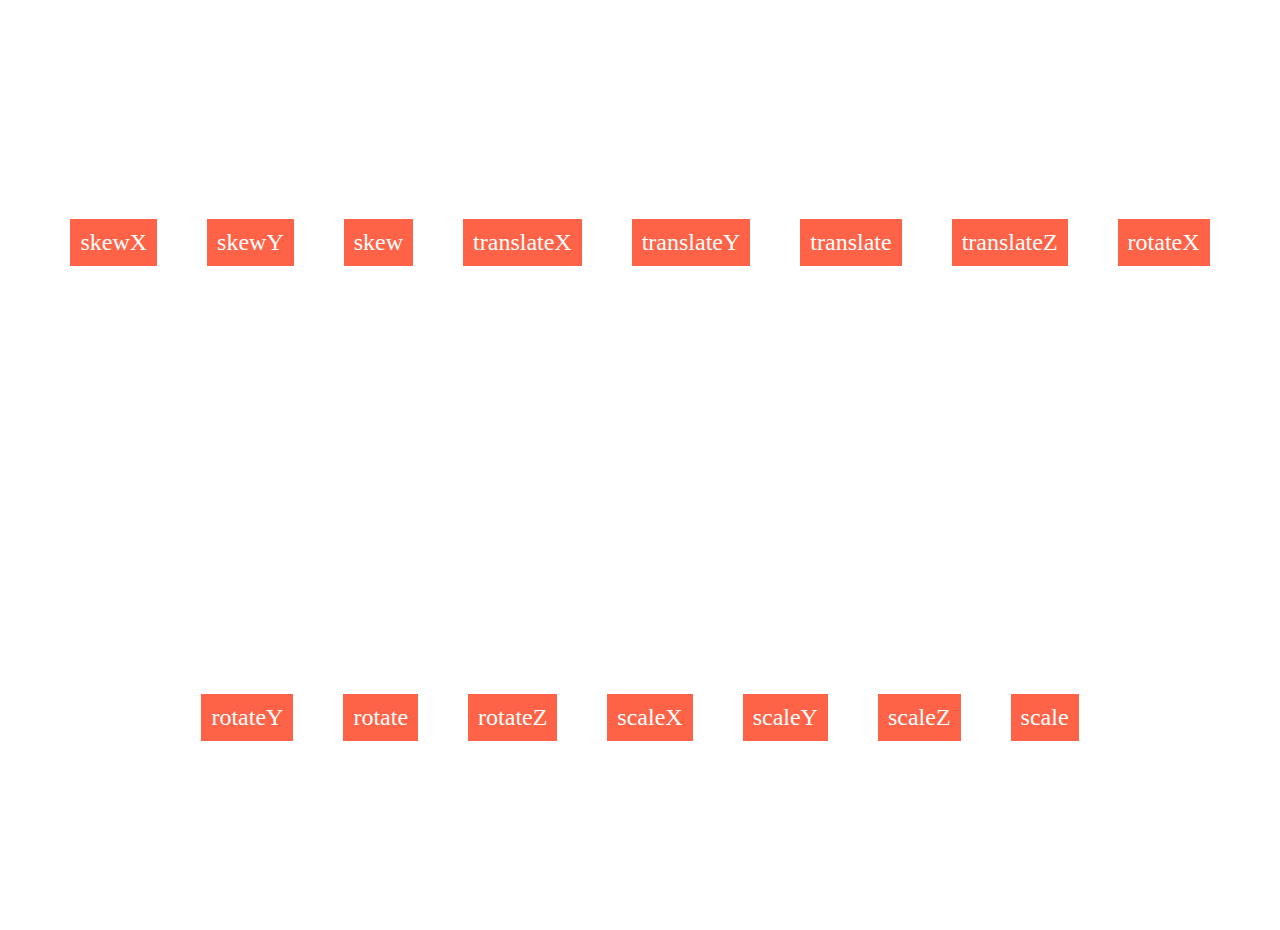
<file: index2.html>
<!DOCTYPE html>
<html lang="en">
<head>
    <meta charset="UTF-8">
    <meta http-equiv="X-UA-Compatible" content="IE=edge">
    <meta name="viewport" content="width=device-width, initial-scale=1.0">
    <title>Document</title>
    <link rel="stylesheet" href="./style2.css">
</head>
<body>
    <div>skewX</div>
    <div>skewY</div>
    <div>skew</div>
    <div>translateX</div>
    <div>translateY</div>
    <div>translate</div>
    <div>translateZ</div>
    <div>rotateX</div>
    <div>rotateY</div>
    <div>rotate</div>
    <div>rotateZ</div>
    <div>scaleX</div>
    <div>scaleY</div>
    <div>scaleZ</div>
    <div>scale</div>
   
</body>
</html>
</file>
<file: style2.css>
div {
  padding: 10px;
  background-color: tomato;
  color: white;
  font-size: 1.5rem;
  display: inline-block;
}
html {
  height: 100%;
}
body {
  display: flex;
  justify-content: center;
  align-items: center;
  flex-wrap: wrap;
  gap: 50px;
  height: 100%;
  margin: 30px;
  transition: transform 1s ease-in-out;
}
div:nth-child(1) {
  animation-name: skewX;
  animation-duration: 1s;
  animation-timing-function: ease-in-out;
  animation-iteration-count: infinite;
}
div:nth-child(2) {
    animation-name: skewY;
    animation-duration: 1s;
    animation-timing-function: ease-in-out;
    animation-iteration-count: infinite;
}
div:nth-child(3) {
    animation-name: skew;
    animation-duration: 1s;
    animation-timing-function: ease-in-out;
    animation-iteration-count: infinite;
}
div:nth-child(4) {
    animation-name: translateX;
    animation-duration: 1s;
    animation-timing-function: ease-in-out;
    animation-iteration-count: infinite;
}
div:nth-child(5) {
    animation-name: translateY;
    animation-duration: 1s;
    animation-timing-function: ease-in-out;
    animation-iteration-count: infinite;
}
div:nth-child(6) {
    animation-name: translate;
    animation-duration: 1s;
    animation-timing-function: ease-in-out;
    animation-iteration-count: infinite;
}
div:nth-child(7):hover {
    transform:  translateZ(-10deg);
  }
div:nth-child(8) {
    animation-name: rotateX;
    animation-duration: 1s;
    animation-timing-function: ease-in-out;
    animation-iteration-count: infinite;
}
div:nth-child(9) {
    animation-name: rotateY;
    animation-duration: 1s;
    animation-timing-function: ease-in-out;
    animation-iteration-count: infinite;
}
div:nth-child(10) {
    animation-name: rotate;
    animation-duration: 1s;
    animation-timing-function: ease-in-out;
    animation-iteration-count: infinite;
}
div:nth-child(11) {
    animation-name: rotateZ;
    animation-duration: 1s;
    animation-timing-function: ease-in-out;
    animation-iteration-count: infinite;
}

div:nth-child(12):hover {
  transform: scaleX(1);
}
div:nth-child(13):hover {
  transform: scaleY(1);
}
div:nth-child(14):hover {
  transform: scaleZ();
}
div:nth-child(15):hover {
  transform: scale(1);
}
@keyframes skewX{
0%{
 transform: skewX(0deg);
}
50%{
    transform: skewX(30deg);
}
100%{
    transform: skewX(0deg);
}
}
@keyframes skewY{
    0%{
     transform: skewY(0deg);
    }
    50%{
        transform: skewY(30deg);
    }
    100%{
        transform: skewY(0deg);
    }
    }@keyframes skew{
        0%{
         transform: skew(0deg);
        }
        50%{
            transform: skew(30deg);
        }
        100%{
            transform: skew(0deg);
        }
        }
        @keyframes translateX{
            0%{
             transform:  translateX(0deg);
            }
            50%{
                transform:  translateX(40deg);
            }
            100%{
                transform:  translateX(0deg);
            }
            }
            @keyframes translateY{
                0%{
                 transform:  translateY(0deg);
                }
                50%{
                    transform:  translateY(40deg);
                }
                100%{
                    transform:  translateY(0deg);
                }
                }
                @keyframes translate{
                    0%{
                     transform:  translate(0deg);
                    }
                    50%{
                        transform:  translate(40deg);
                    }
                    100%{
                        transform:  translate(0deg);
                    }
                    }
                    @keyframes rotateX{
                        0%{
                         transform:  rotateX(0deg);
                        }
                        50%{
                            transform:  rotateX(50deg);
                        }
                        100%{
                            transform:  rotateX(0deg);
                        }
                        }
                        @keyframes rotateY{
                            0%{
                             transform:  rotateY(0deg);
                            }
                            50%{
                                transform:  rotateY(60deg);
                            }
                            100%{
                                transform: rotateY(0deg);
                            }
                            }
                            @keyframes rotate{
                                0%{
                                 transform:  rotate(0deg);
                                }
                                50%{
                                    transform:  rotate(40deg);
                                }
                                100%{
                                    transform: rotate(0deg);
                                }
                                }
                                @keyframes rotateZ{
                                    0%{
                                     transform:  rotateZ(0deg);
                                    }
                                    50%{
                                        transform:  rotateZ(30deg);
                                    }
                                    100%{
                                        transform: rotateZ(0deg);
                                    }
                                    }
</file>
